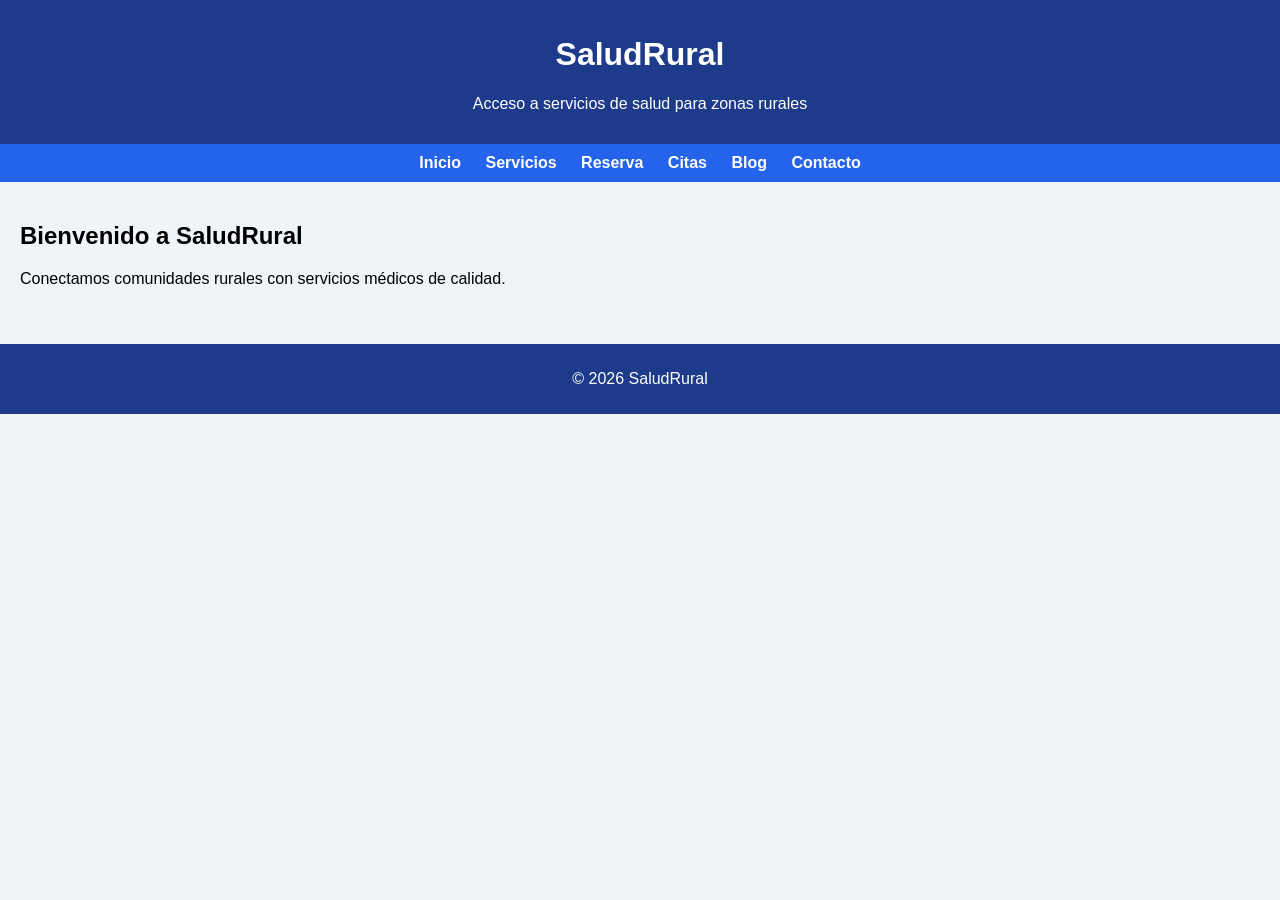
<file: index.html>
<!DOCTYPE html>
<html lang="es">
<head>
    <meta charset="UTF-8">
    <title>SaludRural - Inicio</title>
    <link rel="stylesheet" href="estilos.css">
</head>
<body>

<header>
    <h1>SaludRural</h1>
    <p>Acceso a servicios de salud para zonas rurales</p>
</header>

<nav>
    <a href="index.html">Inicio</a>
    <a href="servicios.html">Servicios</a>
    <a href="reserva.html">Reserva</a>
    <a href="cita.html">Citas</a>
    <a href="blog.html">Blog</a>
    <a href="contacto.html">Contacto</a>
</nav>

<div class="container">
    <h2>Bienvenido a SaludRural</h2>
    <p>Conectamos comunidades rurales con servicios médicos de calidad.</p>
</div>

<footer>
    <p>© 2026 SaludRural</p>
</footer>

</body>
</html>
</file>
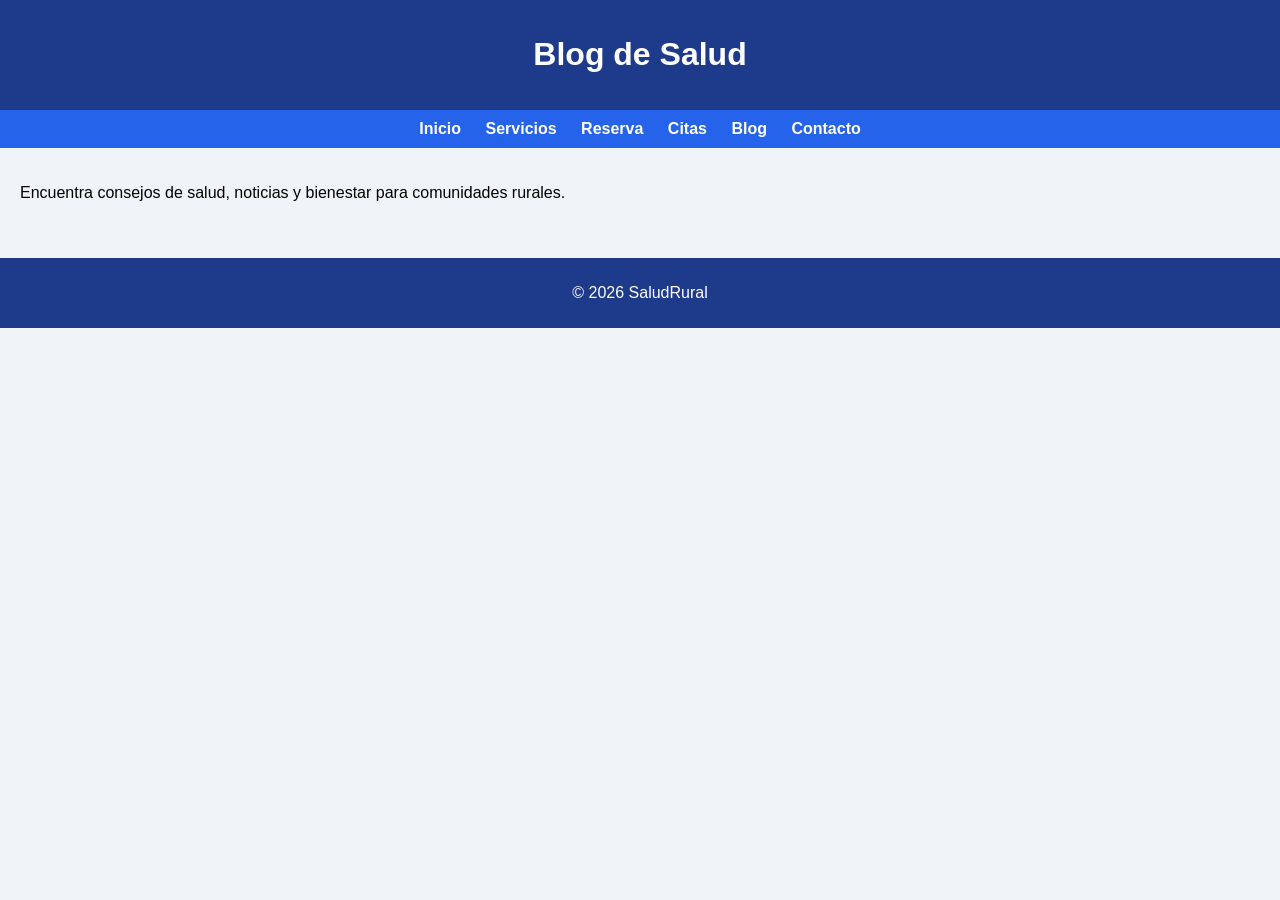
<file: blog.html>
<!DOCTYPE html>
<html lang="es">
<head>
    <meta charset="UTF-8">
    <title>Blog</title>
    <link rel="stylesheet" href="estilos.css">
</head>
<body>

<header>
    <h1>Blog de Salud</h1>
</header>

<nav>
    <a href="index.html">Inicio</a>
    <a href="servicios.html">Servicios</a>
    <a href="reserva.html">Reserva</a>
    <a href="cita.html">Citas</a>
    <a href="blog.html">Blog</a>
    <a href="contacto.html">Contacto</a>
</nav>

<div class="container">
    <p>Encuentra consejos de salud, noticias y bienestar para comunidades rurales.</p>
</div>

<footer>
    <p>© 2026 SaludRural</p>
</footer>

</body>
</html>
</file>
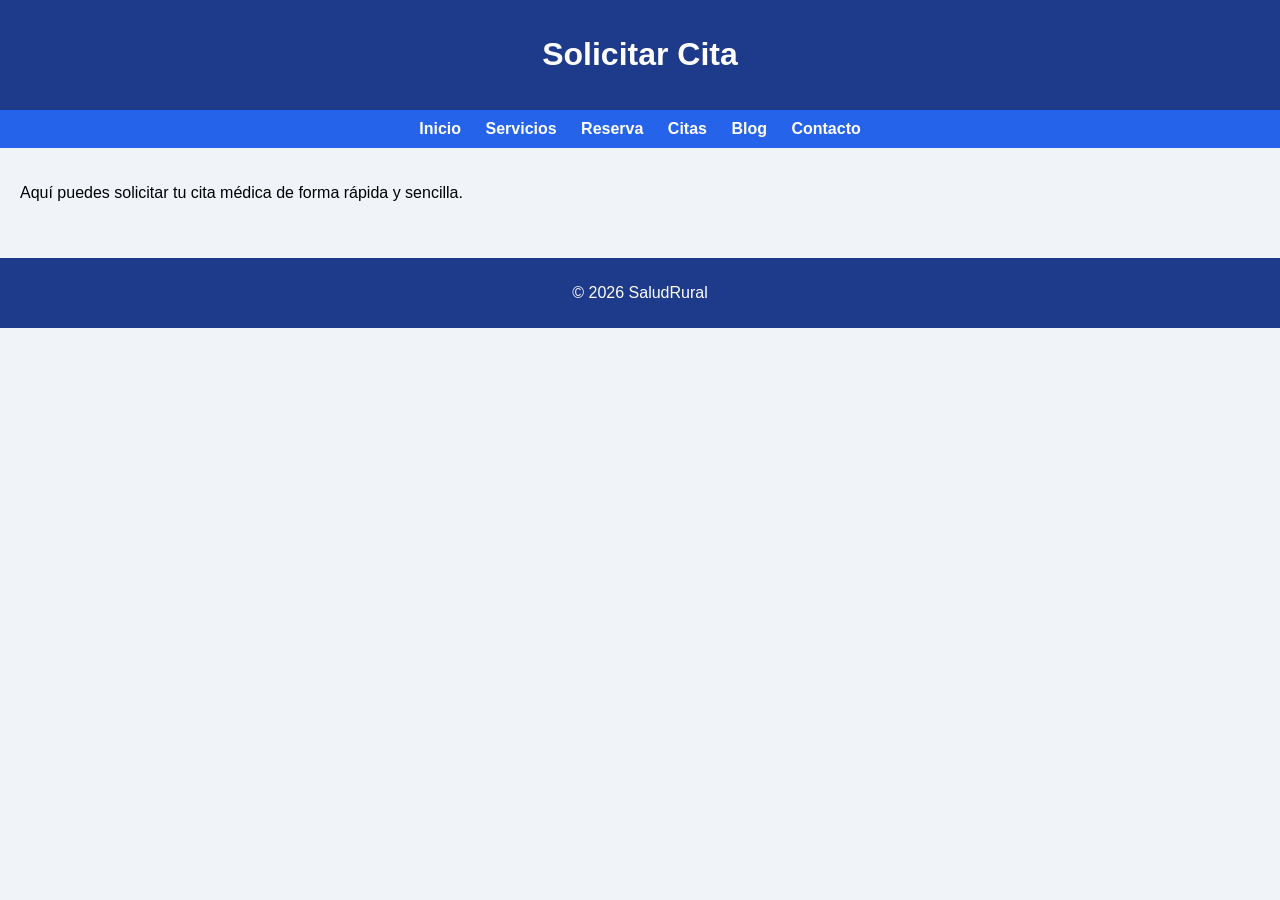
<file: cita.html>
<!DOCTYPE html>
<html lang="es">
<head>
    <meta charset="UTF-8">
    <title>Citas</title>
    <link rel="stylesheet" href="estilos.css">
</head>
<body>

<header>
    <h1>Solicitar Cita</h1>
</header>

<nav>
    <a href="index.html">Inicio</a>
    <a href="servicios.html">Servicios</a>
    <a href="reserva.html">Reserva</a>
    <a href="cita.html">Citas</a>
    <a href="blog.html">Blog</a>
    <a href="contacto.html">Contacto</a>
</nav>

<div class="container">
    <p>Aquí puedes solicitar tu cita médica de forma rápida y sencilla.</p>
</div>

<footer>
    <p>© 2026 SaludRural</p>
</footer>

</body>
</html>
</file>
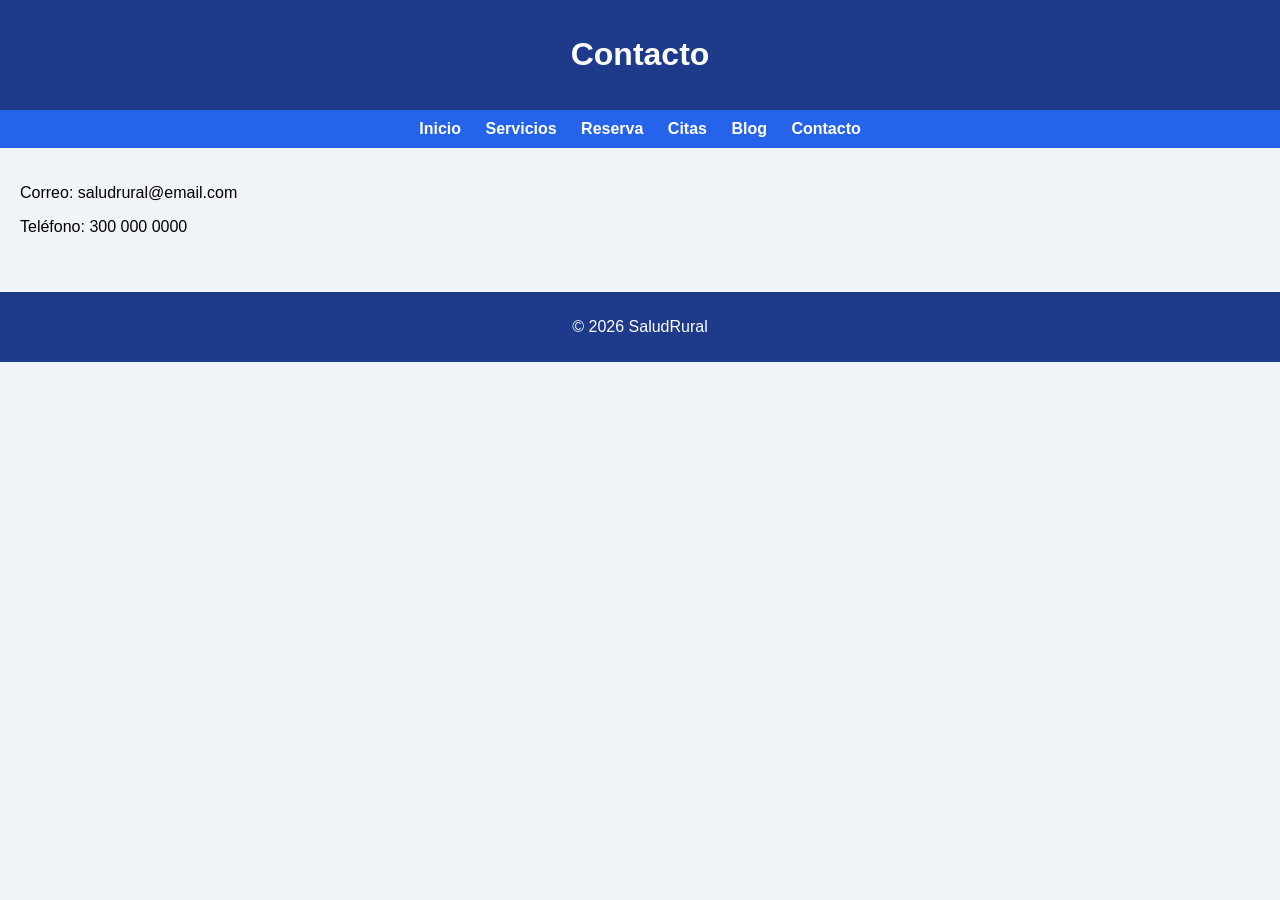
<file: contacto.html>
<!DOCTYPE html>
<html lang="es">
<head>
    <meta charset="UTF-8">
    <title>Contacto</title>
    <link rel="stylesheet" href="estilos.css">
</head>
<body>

<header>
    <h1>Contacto</h1>
</header>

<nav>
    <a href="index.html">Inicio</a>
    <a href="servicios.html">Servicios</a>
    <a href="reserva.html">Reserva</a>
    <a href="cita.html">Citas</a>
    <a href="blog.html">Blog</a>
    <a href="contacto.html">Contacto</a>
</nav>

<div class="container">
    <p>Correo: saludrural@email.com</p>
    <p>Teléfono: 300 000 0000</p>
</div>

<footer>
    <p>© 2026 SaludRural</p>
</footer>

</body>
</html>
</file>
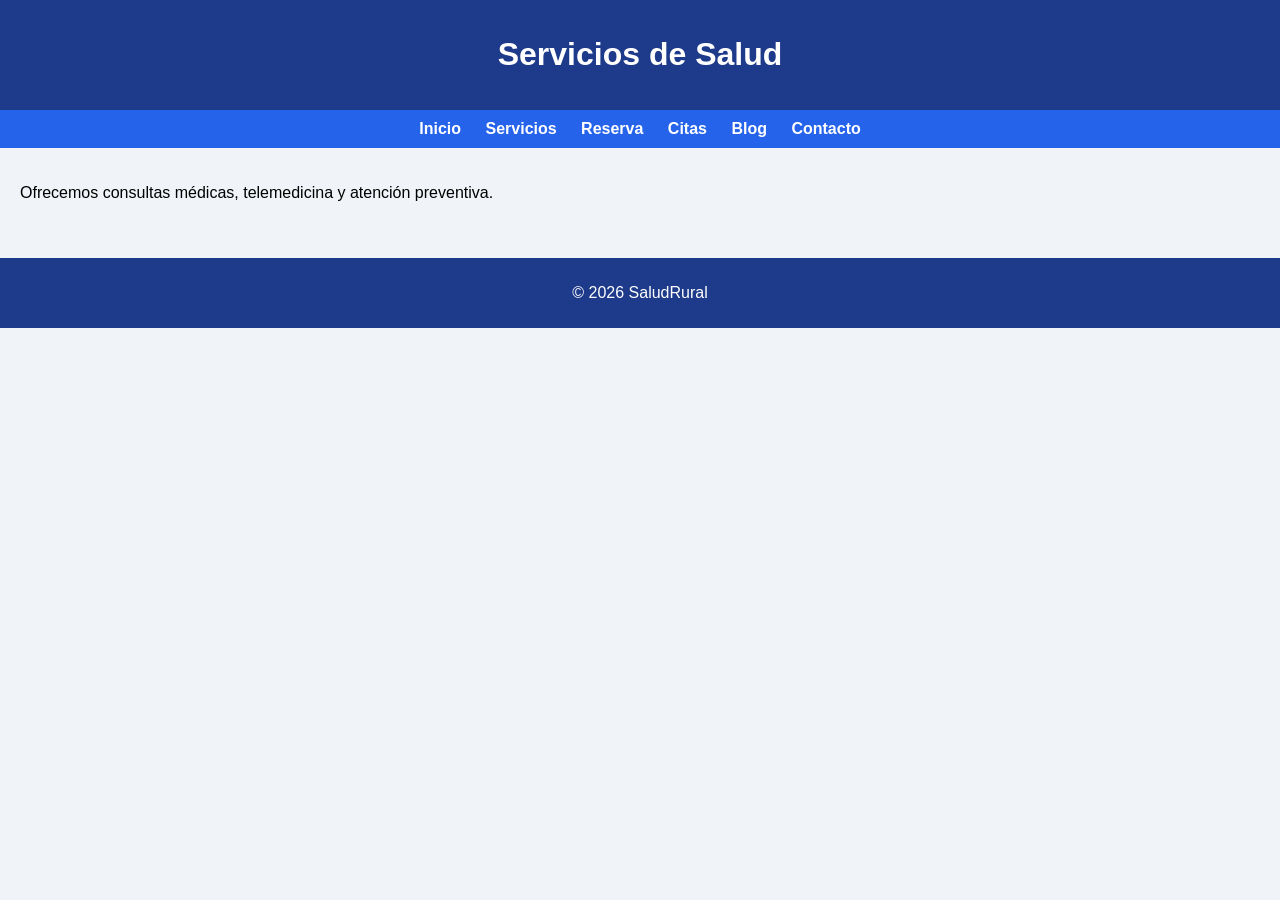
<file: servicios.html>
<!DOCTYPE html>
<html lang="es">
<head>
    <meta charset="UTF-8">
    <title>Servicios</title>
    <link rel="stylesheet" href="estilos.css">
</head>
<body>

<header>
    <h1>Servicios de Salud</h1>
</header>

<nav>
    <a href="index.html">Inicio</a>
    <a href="servicios.html">Servicios</a>
    <a href="reserva.html">Reserva</a>
    <a href="cita.html">Citas</a>
    <a href="blog.html">Blog</a>
    <a href="contacto.html">Contacto</a>
</nav>

<div class="container">
    <p>Ofrecemos consultas médicas, telemedicina y atención preventiva.</p>
</div>

<footer>
    <p>© 2026 SaludRural</p>
</footer>

</body>
</html>
</file>
<file: estilos.css>
body {
    font-family: Arial, sans-serif;
    margin: 0;
    background-color: #f0f4f8;
}

header {
    background-color: #1e3a8a; /* azul oscuro */
    color: white;
    padding: 15px;
    text-align: center;
}

nav {
    background-color: #2563eb; /* azul medio */
    padding: 10px;
    text-align: center;
}

nav a {
    color: white;
    margin: 10px;
    text-decoration: none;
    font-weight: bold;
}

nav a:hover {
    text-decoration: underline;
}

.container {
    padding: 20px;
}

footer {
    background-color: #1e3a8a; /* azul oscuro */
    color: white;
    text-align: center;
    padding: 10px;
    margin-top: 20px;
}
</file>
